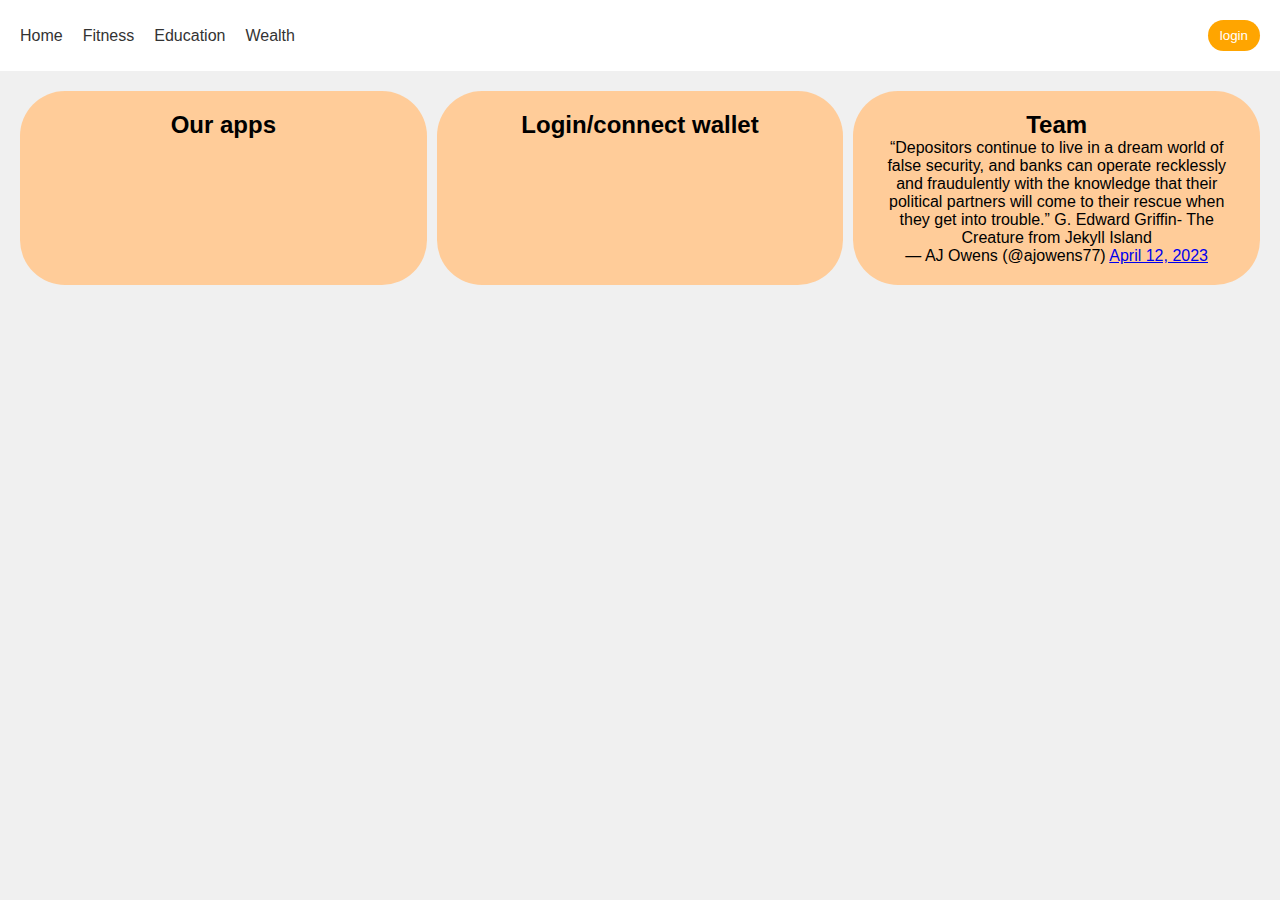
<file: index.html>
<!DOCTYPE html>
<html lang="en">
<head>
  <meta charset="UTF-8">
  <meta name="viewport" content="width=device-width, initial-scale=1.0">
  <link rel="stylesheet" href="styles.css">
  <title>LifeChangerApp</title>
</head>
<body>
  <header>
    <nav>
      <ul>
        <li><a href="index.html">Home</a></li>
        <li><a href="fitness.html">Fitness</a></li>
        <li><a href="education.html">Education</a></li>
        <li><a href="wealth.html">Wealth</a></li>
      </ul>
    </nav>
    <button class="connect-wallet">login</button>
  </header>
  <main>
    <div class="div-fhw">
      <section class="bubble-section our-apps">
        <h2>Our apps</h2>
      </section>
      <section class="bubble-section connect-wallet-rect">
        <h2>Login/connect wallet</h2>
      </section>
      <section class="bubble-section team">
        <h2>Team</h2>
        <blockquote class="twitter-tweet"><p lang="en" dir="ltr">“Depositors continue to live in a dream world of false security, and banks can operate recklessly and fraudulently with the knowledge that their political partners will come to their rescue when they get into trouble.” G. Edward Griffin- The Creature from Jekyll Island</p>&mdash; AJ Owens (@ajowens77) <a href="https://twitter.com/ajowens77/status/1646299830430441474?ref_src=twsrc%5Etfw">April 12, 2023</a></blockquote> <script async src="https://platform.twitter.com/widgets.js" charset="utf-8"></script>

      </section>
    </div>
  </main>
</body>
</html>
</file>
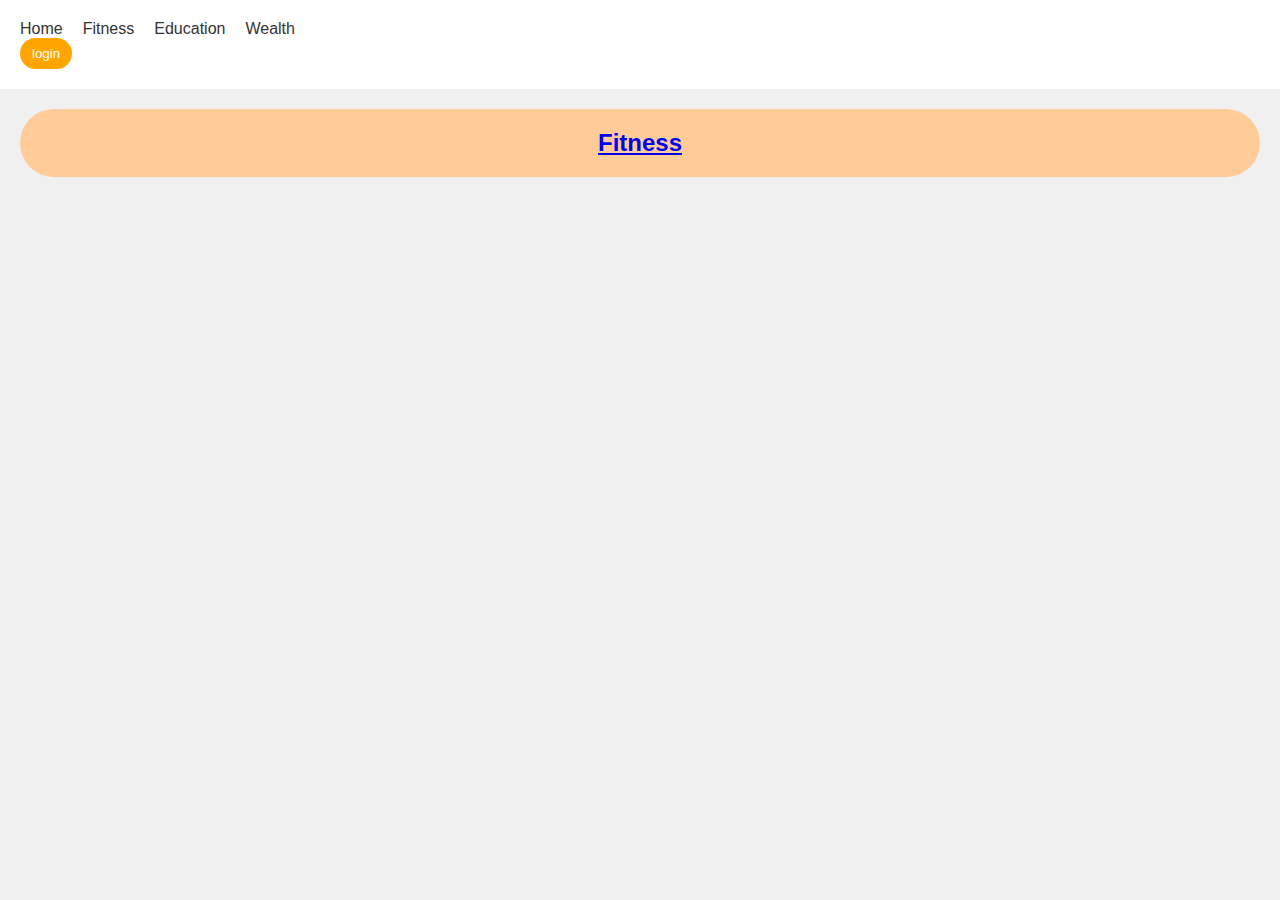
<file: fitness.html>
<!DOCTYPE html>
<html lang="en">
<head>
  <meta charset="UTF-8">
  <meta name="viewport" content="width=device-width, initial-scale=1.0">
  <link rel="stylesheet" href="styles.css">
  <title>Fittness-LifeChangerApp</title>
</head>
<body>
  <header>
    <nav>
      <ul>
        <li><a href="index.html">Home</a></li>
        <li><a href="fitness.html">Fitness</a></li>
        <li><a href="education.html">Education</a></li>
        <li><a href="wealth.html">Wealth</a></li>
      </ul>
      <button class="connect-wallet">login</button>
    </nav>
  </header>
  <main>
    <div class="div-fhw">
    <section class="bubble-section fitness">
      <h2><a href="fitness.html">Fitness</a></h2>
    </section>


    </div>
  </main>
</body>
</html>
</file>
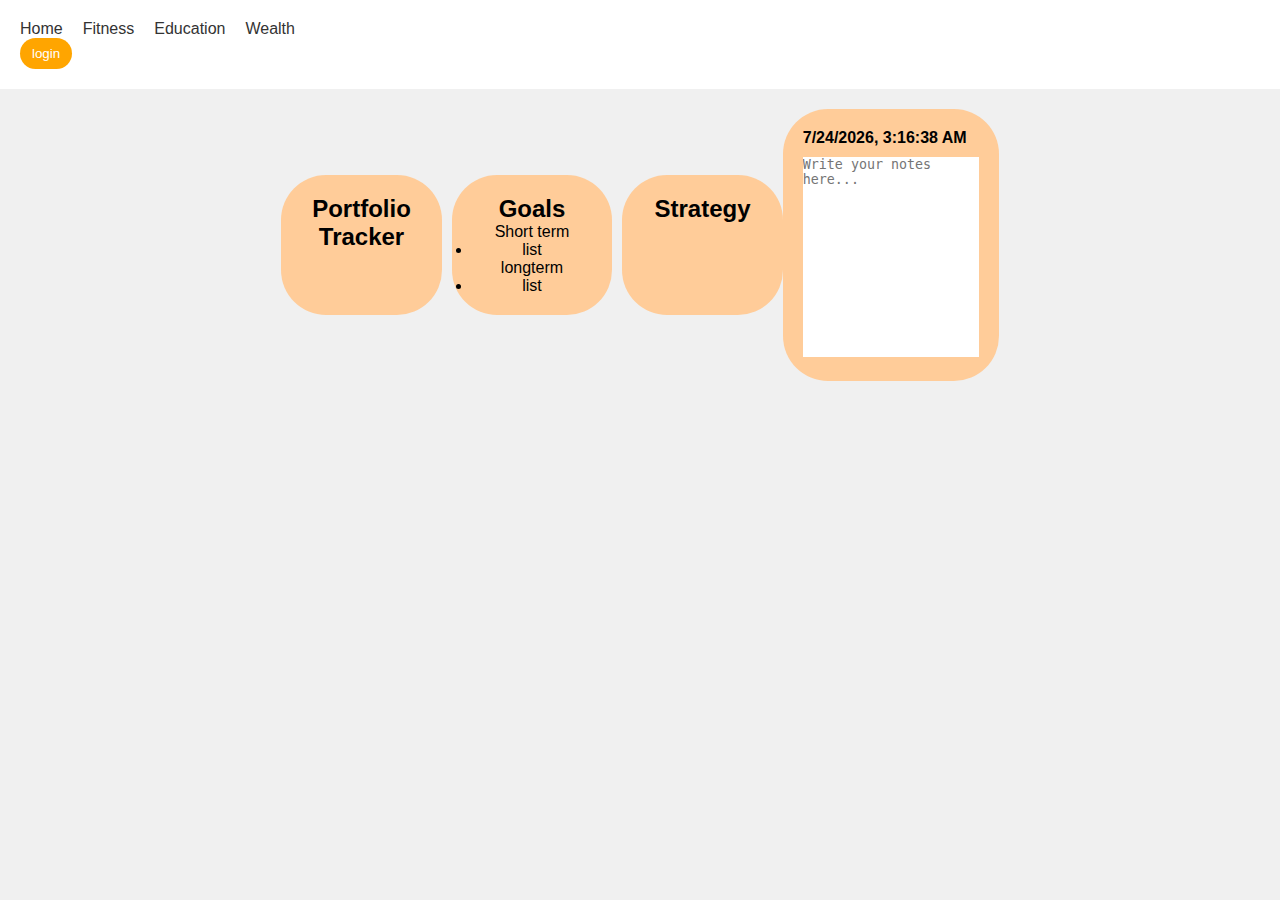
<file: wealth.html>
<!DOCTYPE html>
<html lang="en">
<head>
  <meta charset="UTF-8">
  <meta name="viewport" content="width=device-width, initial-scale=1.0">
  <link rel="stylesheet" href="styles.css">
  <title>Wealth-LifeChangerApp</title>
</head>
<body>
  <header>
    <nav>
      <ul>
        <li><a href="index.html">Home</a></li>
        <li><a href="fitness.html">Fitness</a></li>
        <li><a href="education.html">Education</a></li>
        <li><a href="wealth.html">Wealth</a></li>
      </ul>
      <button class="connect-wallet">login</button>
    </nav>
  </header>
  <main>
    <div class="">
        <div class="div-fhw">
            <section class="bubble-section L"><!--find api plug in for this-->
            <h2>Portfolio Tracker</h2>
            </section>

            <section class="bubble-section M">
                <div class="goals">
                    <h2>Goals</h2>
                    <ul> Short term
                        <li>list</li>
                    </ul>
                    <ul>
                        longterm 
                        <li>list</li>
                    </ul>
                </div>
            </section>
            <section class="bubble-section R">
                <h2>Strategy</h2>
            </section>
        </div>
    </div>

    <div>    
        <section class="notebook-section">
          <div id="current-date-time" class="current-date-time"></div>
          <textarea class="notebook" placeholder="Write your notes here..."></textarea>
        </section>
    </div>
  </main>
  <script src="script.js"></script>
</body>
</html>
</file>
<file: styles.css>
* {
  margin: 0;
  padding: 0;
  box-sizing: border-box;
}

body {
  font-family: Arial, sans-serif;
  background-color: #f0f0f0;
}

header {
  background-color: #fff;
  padding: 20px;
  display: flex;
  justify-content: space-between;
  align-items: center;
}

nav ul {
  display: flex;
  list-style-type: none;
}

nav ul li {
  margin-right: 20px;
}

nav ul li a {
  text-decoration: none;
  color: #333;
}

.connect-wallet {
  background-color: orange;
  border: none;
  border-radius: 90px;
  padding: 8px 12px;
  color: #fff;
  cursor: pointer;
}

main {
  display: flex;
  justify-content: center;
  align-items: center;
  padding: 20px;
}

.div-fhw {
  display: flex;
  justify-content: space-between;
  width: 100%;
}

.bubble-section {
  background-color: #FFCC99;
  padding: 20px;
  flex: 1;
  margin-right: 10px;
  text-align: center;
  border-radius: 45px;
}

.bubble-section:last-child {
  margin-right: 0;
}
/* Add the existing CSS code from your question */
/* Add the existing CSS code from your question */

.bubbles-container {
  display: flex;
  justify-content: space-between;
  width: 100%;
  margin-bottom: 20px;
}

.notebook-section {
  background-color: #FFCC99;
  padding: 20px;
  width: 100%;
  border-radius: 45px;
  
}

.current-date-time {
  font-weight: bold;
  margin-bottom: 10px;
}

.notebook {
  width: 100%;
  height: 200px;
  resize: none;
  border: none;
  outline: none;
}
</file>
